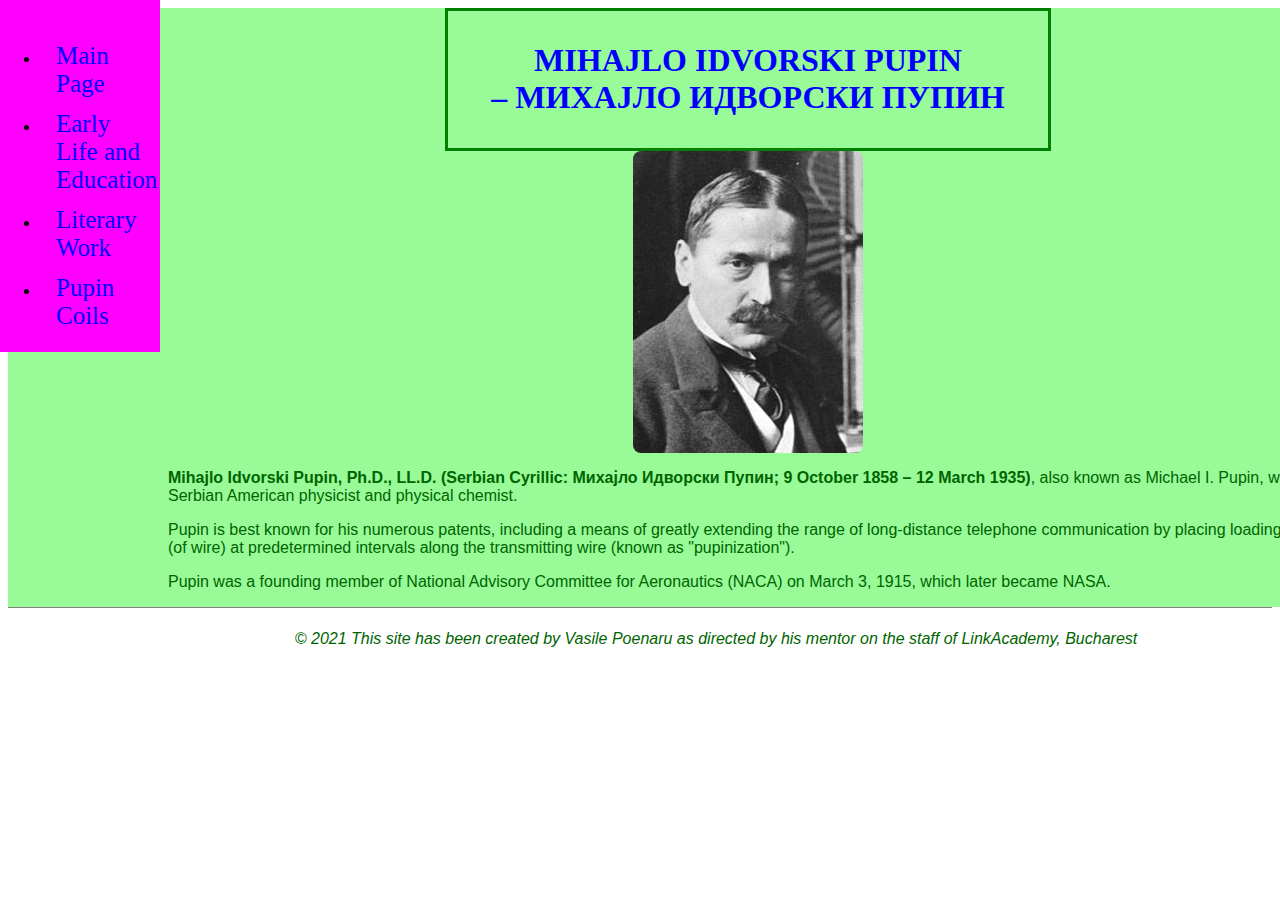
<file: index.html>
<!DOCTYPE html>
<html lang="en">
<head>
<meta charset="utf-8">
<link href="minisite.css",type="text/css", rel="stylesheet">
  <title>Mihajlo Idvorski Pupin</title>
  <meta charset="utf-8" />
</head>
<body>
<sidebar>
<ul>
  <li><a href="index.html">Main Page</a></li>
  <li><a href="early-life-and-education.html">Early Life and Education</a></li>
  <li><a href="literary-work.html">Literary Work</a></li>
  <li><a href="pupin-coils.html">Pupin Coils</a></li>
</ul>
</sidebar>
<section>
<header>
<h1 align="center">Mihajlo Idvorski Pupin <br>– Михајло Идворски Пупин</h1>
</header>
<img src="pics/pupin.jpg"
 alt="Mihajlo Idvorski Pupin – Михајло Идворски Пупин">
<p><strong>Mihajlo Idvorski Pupin, Ph.D., LL.D. (Serbian Cyrillic: Михајло Идворски Пупин; 9 October 1858 – 12 March 1935)</strong>,
also known as Michael I. Pupin, was a Serbian American physicist and physical chemist.</p>
<p>Pupin is best known for his numerous patents, including a means of greatly extending the range of long-distance telephone
communication by placing loading coils (of wire) at predetermined intervals along the transmitting wire (known as "pupinization").</p>
<p>Pupin was a founding member of National Advisory Committee for Aeronautics (NACA) on March 3, 1915, which later became NASA.</p>
</section>
<footer><p>&copy; 2021 This site has been created by Vasile Poenaru as directed by his mentor on the staff of LinkAcademy, Bucharest</p></footer>
</body>
</html>
</file>
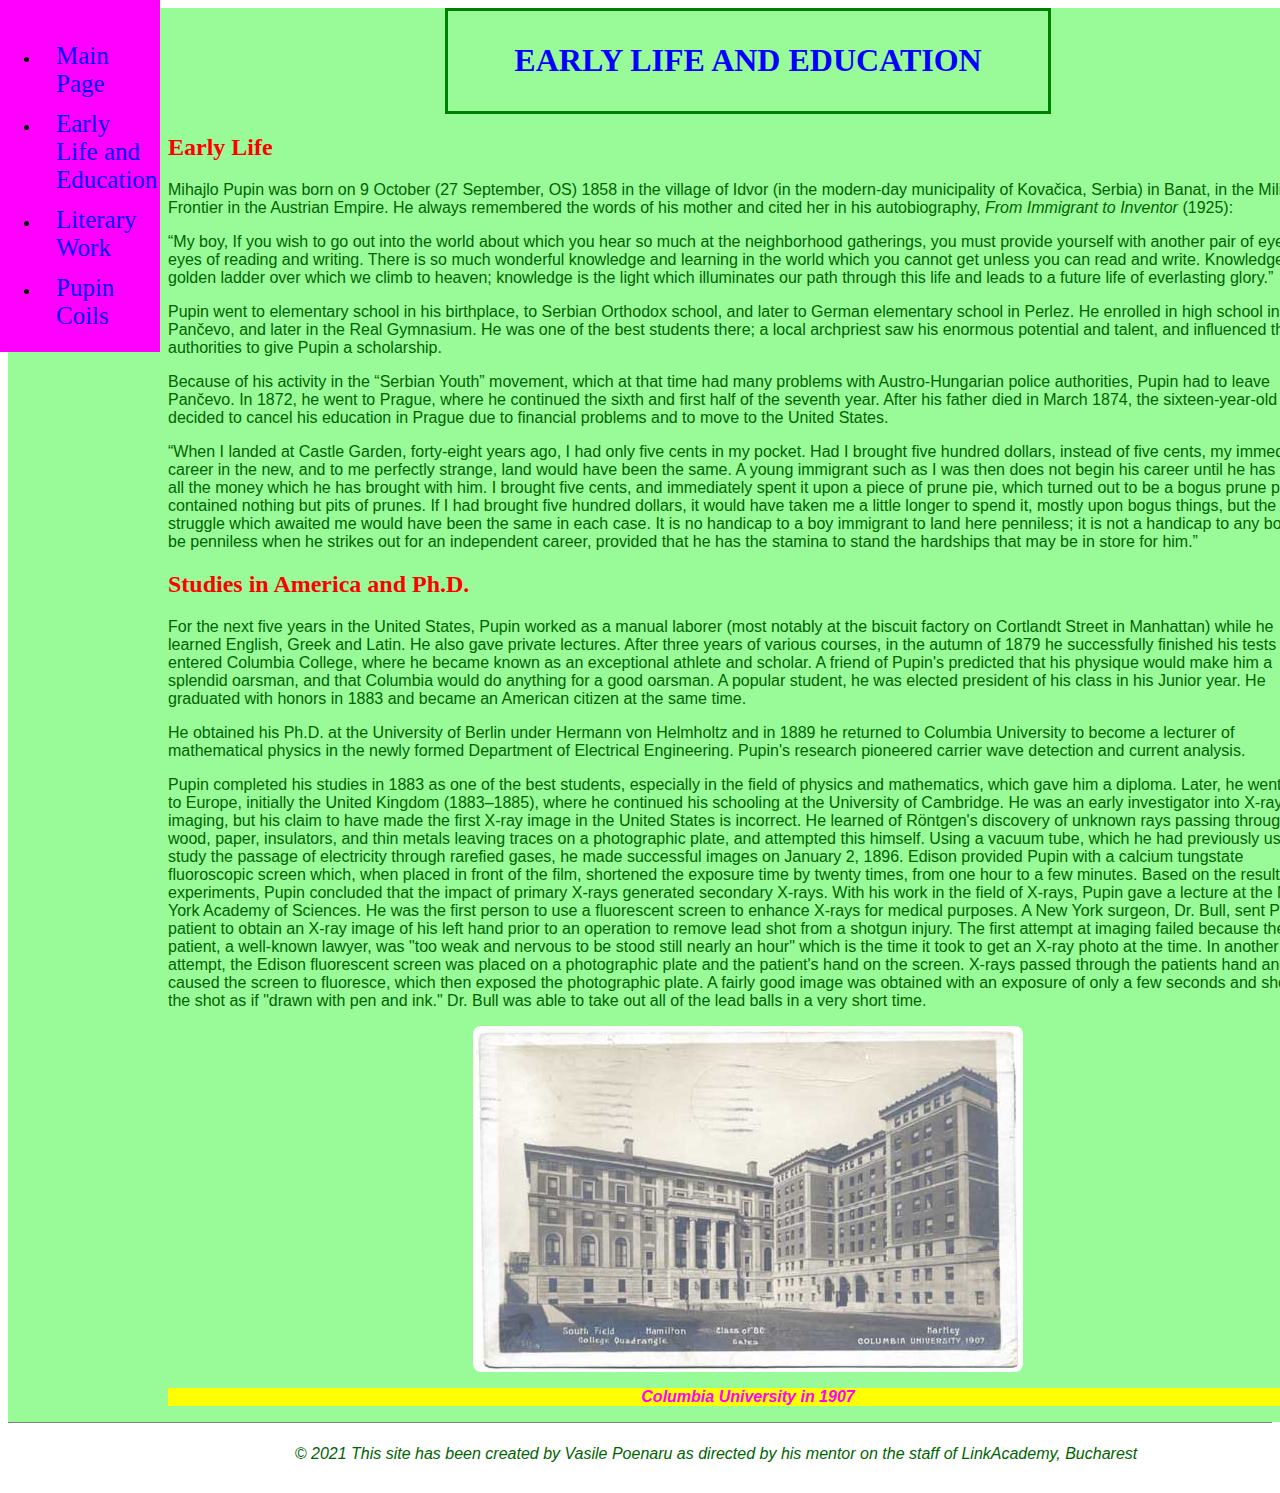
<file: early-life-and-education.html>
<!DOCTYPE html>
<html lang="en">
<head>
<meta charset="utf-8">
<link href="minisite.css",type="text/css", rel="stylesheet">
  <title>Mihajlo Idvorski Pupin – Early Life and Education</title>
  <meta charset="utf-8" />
</head>
<body>
<sidebar>
<ul>
  <li><a href="index.html">Main
Page</a></li>
  <li><a href="early-life-and-education.html">Early
Life and Education</a></li>
  <li><a href="literary-work.html">Literary Work</a></li>
  <li><a href="pupin-coils.html">Pupin Coils</a></li>
</ul>
</sidebar>
<section>
<header>
<h1>Early Life and Education</h1>
</header>
<h2>Early Life</h2>
<p>Mihajlo Pupin was born on 9 October (27 September, OS) 1858 in the village of Idvor (in the modern-day municipality of Kovačica, Serbia) in Banat, in the Military Frontier in the Austrian Empire. He always remembered the words of his mother and cited her in his autobiography, <em>From Immigrant to Inventor</em> (1925):</p>
<p>“My boy, If you wish to go out into the world about which you hear so much at the neighborhood gatherings, you must provide yourself with another pair of eyes; the eyes of reading and writing. There is so much wonderful knowledge and learning in the world which you cannot get unless you can read and write. Knowledge is the golden ladder over which we climb to heaven; knowledge is the light which illuminates our path through this life and leads to a future life of everlasting glory.”</p>
<p>Pupin went to elementary school in his birthplace, to Serbian Orthodox school, and later to German elementary school in Perlez. He enrolled in high school in Pančevo, and later in the Real Gymnasium. He was one of the best students there; a local archpriest saw his enormous potential and talent, and influenced the authorities to give Pupin a scholarship.</p>
<p>Because of his activity in the “Serbian Youth” movement, which at that time had many problems with Austro-Hungarian police authorities, Pupin had to leave Pančevo. In 1872, he went to Prague, where he continued the sixth and first half of the seventh year. After his father died in March 1874, the sixteen-year-old Pupin decided to cancel his education in Prague due to financial problems and to move to the United States.</p>
<p>“When I landed at Castle Garden, forty-eight years ago, I had only five cents in my pocket. Had I brought five hundred dollars, instead of five cents, my immediate career in the new, and to me perfectly strange, land would have been the same. A young immigrant such as I was then does not begin his career until he has spent all the money which he has brought with him. I brought five cents, and immediately spent it upon a piece of prune pie, which turned out to be a bogus prune pie. It contained nothing but pits of prunes. If I had brought five hundred dollars, it would have taken me a little longer to spend it, mostly upon bogus things, but the struggle which awaited me would have been the same in each case. It is no handicap to a boy immigrant to land here penniless; it is not a handicap to any boy to be penniless when he strikes out for an independent career, provided that he has the stamina to stand the hardships that may be in store for him.”</p>
<h2 style="color: red;">Studies in America and Ph.D.</h2>
<p>For the next five years in the United States, Pupin worked as a manual laborer (most notably at the biscuit factory on Cortlandt Street in Manhattan) while he learned English, Greek and Latin. He also gave private lectures. After three years of various courses, in the autumn of 1879 he successfully finished his tests and entered Columbia College, where he became known as an exceptional athlete and scholar. A friend of Pupin's predicted that his physique would make him a splendid oarsman, and that Columbia would do anything for a good oarsman. A popular student, he was elected president of his class in his Junior year. He graduated with honors in 1883 and became an American citizen at the same time.</p>
<p>He obtained his Ph.D. at the University of Berlin under Hermann von Helmholtz and in 1889 he returned to Columbia University to become a lecturer of mathematical physics in the newly formed Department of Electrical Engineering. Pupin's research pioneered carrier wave detection and current analysis.</p>
<p>Pupin completed his studies in 1883 as one of the best students, especially in the field of physics and mathematics, which gave him a diploma. Later, he went back to Europe, initially the United Kingdom (1883–1885), where he continued his schooling at the University of Cambridge. He was an early investigator into X-ray imaging, but his claim to have made the first X-ray image in the United States is incorrect. He learned of Röntgen's discovery of unknown rays passing through wood, paper, insulators, and thin metals leaving traces on a photographic plate, and attempted this himself. Using a vacuum tube, which he had previously used to study the passage of electricity through rarefied gases, he made successful images on January 2, 1896. Edison provided Pupin with a calcium tungstate fluoroscopic screen which, when placed in front of the film, shortened the exposure time by twenty times, from one hour to a few minutes. Based on the results of experiments, Pupin concluded that the impact of primary X-rays generated secondary X-rays. With his work in the field of X-rays, Pupin gave a lecture at the New York Academy of Sciences. He was the first person to use a fluorescent screen to enhance X-rays for medical purposes. A New York surgeon, Dr. Bull, sent Pupin a patient to obtain an X-ray image of his left hand prior to an operation to remove lead shot from a shotgun injury. The first attempt at imaging failed because the patient, a well-known lawyer, was "too weak and nervous to be stood still nearly an hour" which is the time it took to get an X-ray photo at the time. In another attempt, the Edison fluorescent screen was placed on a photographic plate and the patient's hand on the screen. X-rays passed through the patients hand and caused the screen to fluoresce, which then exposed the photographic plate. A fairly good image was obtained with an exposure of only a few seconds and showed the shot as if "drawn with pen and ink." Dr. Bull was able to take out all of the lead balls in a very short time.</p>
<img src="pics/university.jpg" alt="Columbia University, 1907">
<p id="explicatieFoto">Columbia University in 1907</p>
</section>
<footer><p>&copy; 2021 This site has been created by Vasile Poenaru as directed by his mentor on the staff of LinkAcademy, Bucharest</p></footer>
</body>
</html>
</file>
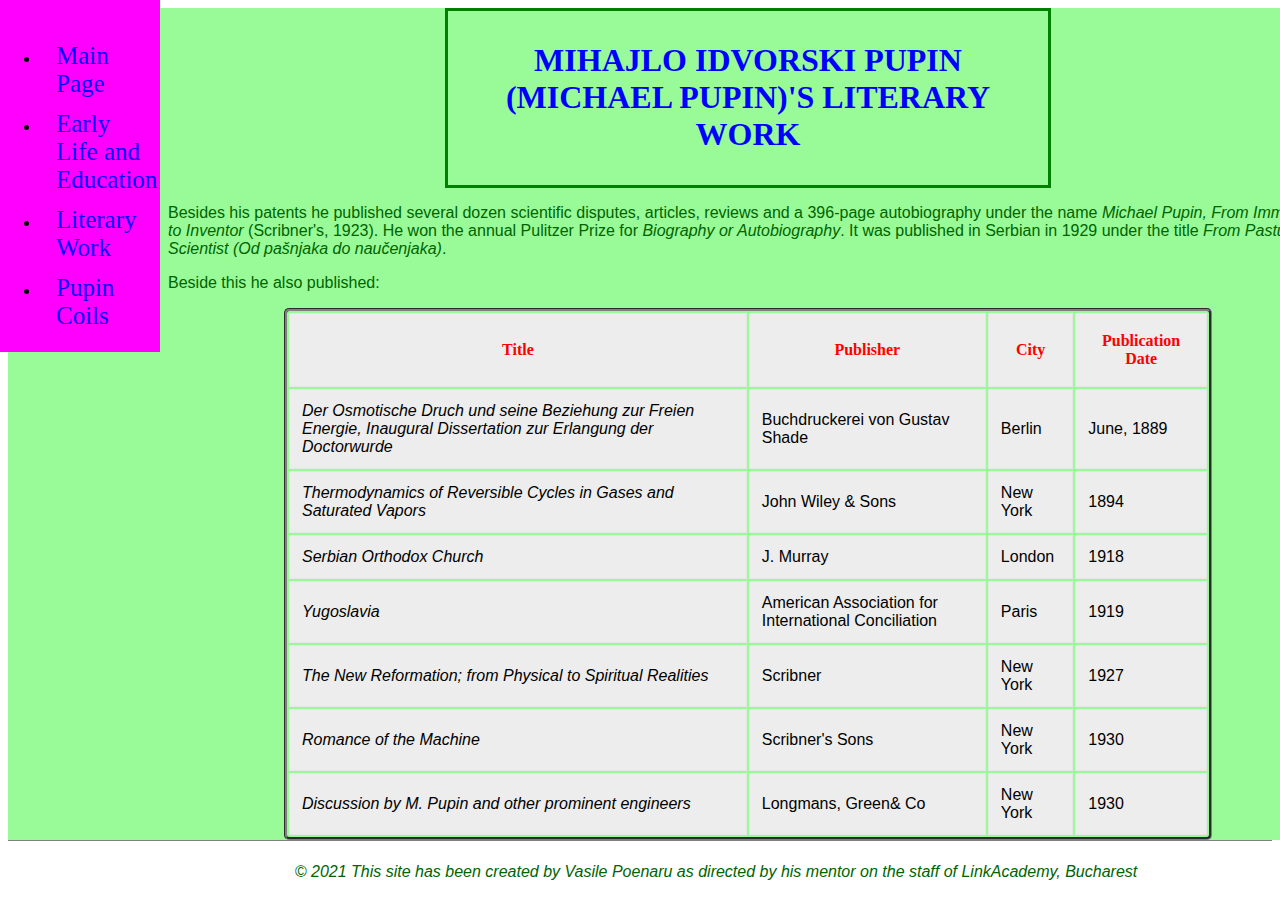
<file: literary-work.html>
<!DOCTYPE html>
<html lang="en">
<head>
<meta charset="utf-8">
<link href="minisite.css",type="text/css", rel="stylesheet">
  <title>Mihajlo Idvorski Pupin – Literary Work</title>
 </head>
<body>
<sidebar>
<ul>
  <li><a href="index.html">Main
Page</a></li>
  <li><a href="early-life-and-education.html">Early
Life and Education</a></li>
  <li><a href="literary-work.html">Literary Work</a></li>
  <li><a href="pupin-coils.html">Pupin Coils</a></li>
</ul>
</sidebar>
<section>
<header>
<h1>Mihajlo Idvorski Pupin (Michael Pupin)'s Literary Work</h1>
</header>
<p>Besides his patents he published several dozen scientific disputes, articles, reviews and a 396-page autobiography under the name <em>Michael Pupin, From Immigrant to Inventor</em> (Scribner's, 1923). He won the annual Pulitzer Prize for <em>Biography or Autobiography</em>. It was published in Serbian in 1929 under the title <em>From Pastures to Scientist (Od pašnjaka do naučenjaka)</em>.</p>
<p>Beside this he also published:</p>


<table>
<thead id="publishedWorks">
<tr class="books">
<th>Title</th>
<th>Publisher</th>
<th>City</th>
<th>Publication Date</th>
</tr>
</thead>
<tbody>
<tr class="books">
<td class="title">Der Osmotische Druch und seine Beziehung zur Freien Energie, Inaugural Dissertation zur Erlangung der Doctorwurde</td>
<td>Buchdruckerei von Gustav Shade</td>
<td>Berlin</td>
<td>June, 1889</td>
</tr>
<tr class="books">
<td class="title">Thermodynamics of Reversible Cycles in Gases and Saturated Vapors</td>
<td>John Wiley & Sons</td>
<td>New York</td>
<td>1894</td>
</tr>
<tr class="books">
<td class="title">Serbian Orthodox Church</td>
<td>J. Murray</td>
<td>London</td>
<td>1918</td>
</tr>
<tr class="books">
<td class="title">Yugoslavia</td>
<td>American Association for International Conciliation</td>
<td>Paris</td>
<td>1919</td>
</tr>
<tr class="books">
<td class="title">The New Reformation; from Physical to Spiritual Realities</td>
<td>Scribner</td>
<td>New York</td>
<td>1927</td>
</tr>
<tr class="books">
<td class="title">Romance of the Machine</td>
<td>Scribner's Sons</td>
<td>New York</td>
<td>1930</td>
<tr class="books">
<td class="title">Discussion by M. Pupin and other prominent engineers</td>
<td>Longmans, Green& Co</td>
<td>New York</td>
<td>1930</td>
</tr>
</tbody>
</table>
</section>
<footer><p>&copy; 2021 This site has been created by Vasile Poenaru as directed by his mentor on the staff of LinkAcademy, Bucharest</p></footer>
</body>
</html>
</file>
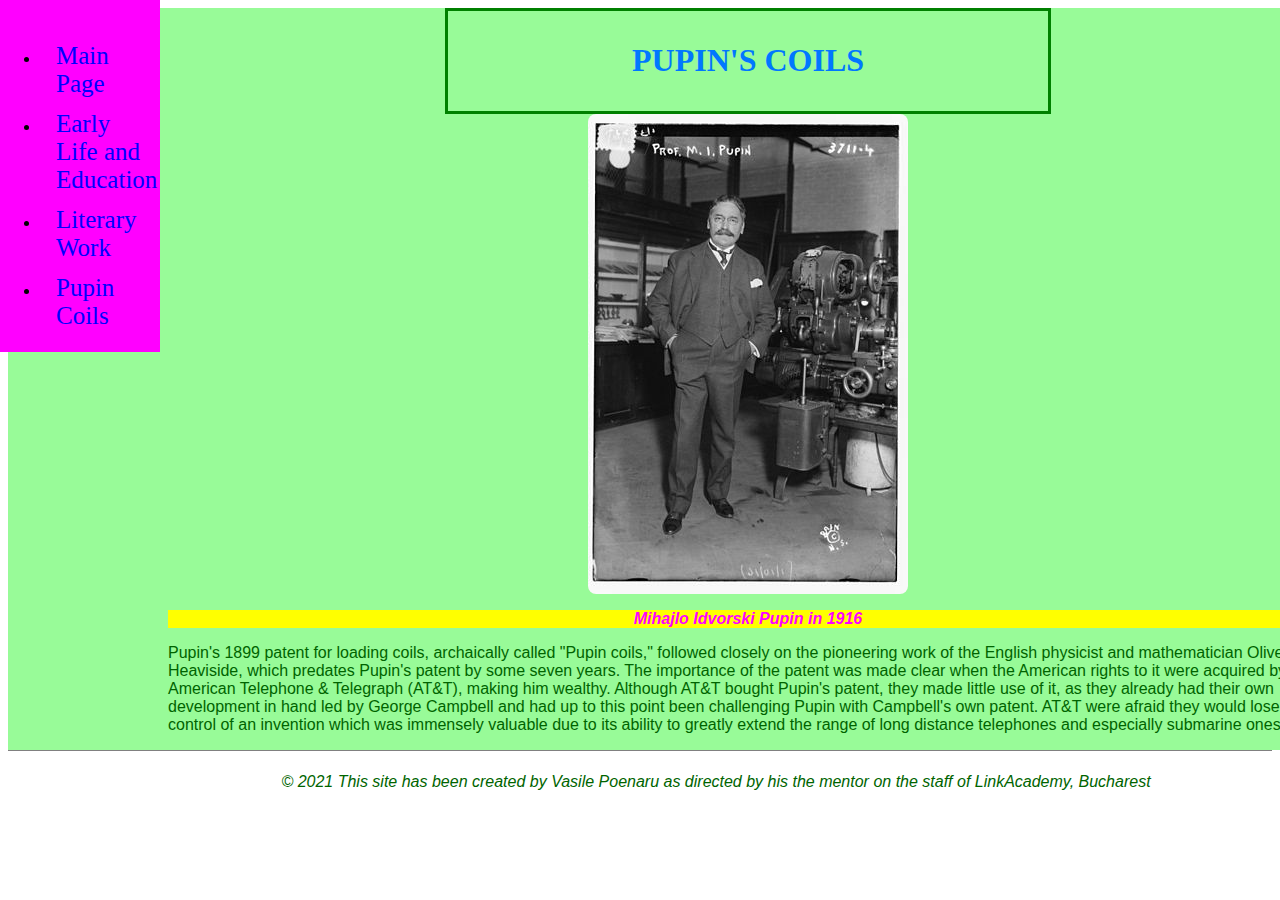
<file: pupin-coils.html>
<!DOCTYPE html>
<html lang="en">
<head>
<meta charset="utf-8">
<link href="minisite.css",type="text/css", rel="stylesheet">
  <title>Mihajlo Idvorski Pupin – Literary Work</title>
 </head>
<body>
<sidebar>
<ul>
  <li><a href="index.html">Main Page</a></li>
  <li><a href="early-life-and-education.html">Early Life and Education</a></li>
  <li><a href="literary-work.html">Literary Work</a></li>
  <li><a href="pupin-coils.html">Pupin Coils</a></li>
</ul>
</sidebar>
<section>
<header>
<h1 style="color: rgb(0, 119, 255);">Pupin's Coils</h1>
</header>
<img src="pics/pupin-1916.jpg" alt="Mihajlo Idvorski Pupin in 1916">
<p id="explicatieFoto">Mihajlo Idvorski Pupin in 1916</p>
<p>Pupin's 1899 patent for loading coils, archaically called "Pupin coils," followed closely on the pioneering work of the English physicist and mathematician Oliver Heaviside, which predates Pupin's patent by some seven years. The importance of the patent was made clear when the American rights to it were acquired by American Telephone & Telegraph (AT&T), making him wealthy. Although AT&T bought Pupin's patent, they made little use of it, as they already had their own development in hand led by George Campbell and had up to this point been challenging Pupin with Campbell's own patent. AT&T were afraid they would lose control of an invention which was immensely valuable due to its ability to greatly extend the range of long distance telephones and especially submarine ones.</p>
</section>
<footer><p>&copy; 2021 This site has been created by Vasile Poenaru as directed by his the mentor on the staff of LinkAcademy, Bucharest</p></footer>
</body>
</html>
</file>
<file: minisite.css>
header {color:Blue;
text-align:center;
text-transform: uppercase;
margin: auto;
  width: 50%;
  border: 3px solid green;
  padding: 10px;
}

h2 {color:Red;
text-align:left;}

p {color:DarkGreen;
  font-family: Arial, Helvetica, sans-serif;
}



sidebar {
  width: 160px;
  position: fixed;
  z-index: 1;
  top: 0;
  left: 0;
  background-color: fuchsia;
  overflow-x: hidden;
  padding-top: 20px;
}

sidebar a {
  padding: 6px 8px 6px 16px;
  text-decoration: none;
  font-size: 25px;
  color: blue;
  display: block;
}

sidebar a:hover {
  color: #f9f1f1;
}



section { background-color: PaleGreen;
font-family:"Helvetica" sans-serif;
  display: inline-block;
width: 1160px;
padding-left:160px;
padding-right:20px;

border: 0px solid blue;
}

img {border-radius: 8px;
display: block;
  margin-left: auto;
  margin-right: auto;
}

#explicatieFoto {
  background-color: yellow;
font-family:"Helvetica" sans-serif;
  display: block;
font-style: italic;
font-weight: bold;
color: fuchsia;
text-align:center;
}

table {font-family: arial, sans-serif;
width: 80%;
margin: 0 auto;
border-style: groove;
border-radius: 5px;
}

th {
padding: 18px;
}
td {
padding: 12px;
}
th,
td {border: solid 1px #e6e6e6;
}
tr {
background-color: #EDEDED;
}
tr.even {
background-color: #F7F7F7;
}



#publishedWorks {font-family: verdana;
color: red;

}

.title {font-style: italic;

}

footer {font-family:"courier new";
padding:6px 8px 6px 160px;
border-top: 1px solid gray;
font-style: italic;
text-align:center;
padding: 20px 0 16px 200;
border-top: 1px solid gray;
margin=200px auto;
}
</file>
